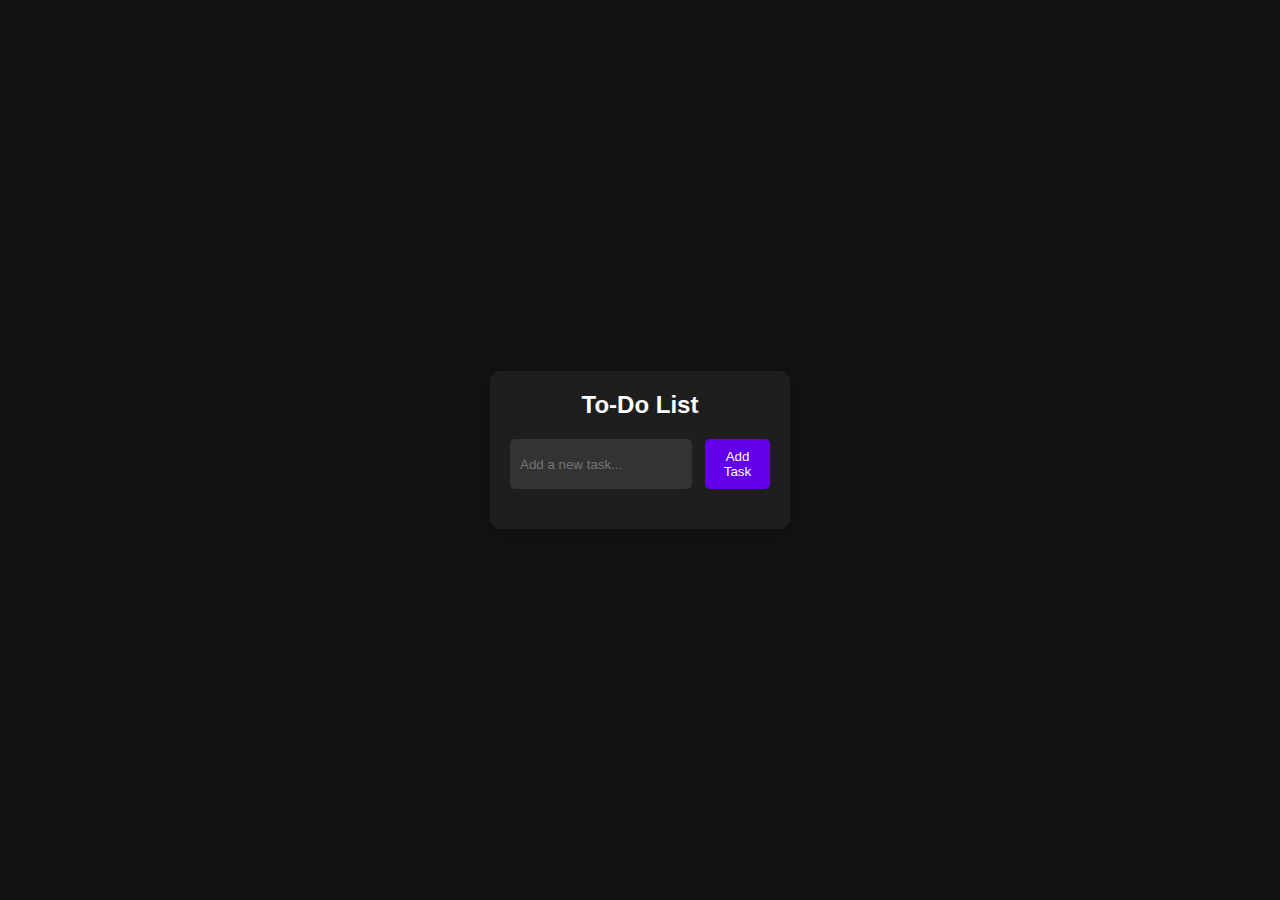
<file: CRUD OPERATION TODO List/index.html>
<!DOCTYPE html>
<html lang="en">
  <head>
    <meta charset="UTF-8" />
    <meta name="viewport" content="width=device-width, initial-scale=1.0" />
    <title>Dark Mode To-Do List</title>
    <link rel="stylesheet" href="stylesheet.css" />
  </head>
  <body>
    <div class="container">
      <h1>To-Do List</h1>
      <div class="input-container">
        <input type="text" id="todo-input" placeholder="Add a new task..." />
        <button id="add-task-btn">Add Task</button>
      </div>
      <ul id="todo-list"></ul>
    </div>
    <script src="script.js"></script>
  </body>
</html>
</file>
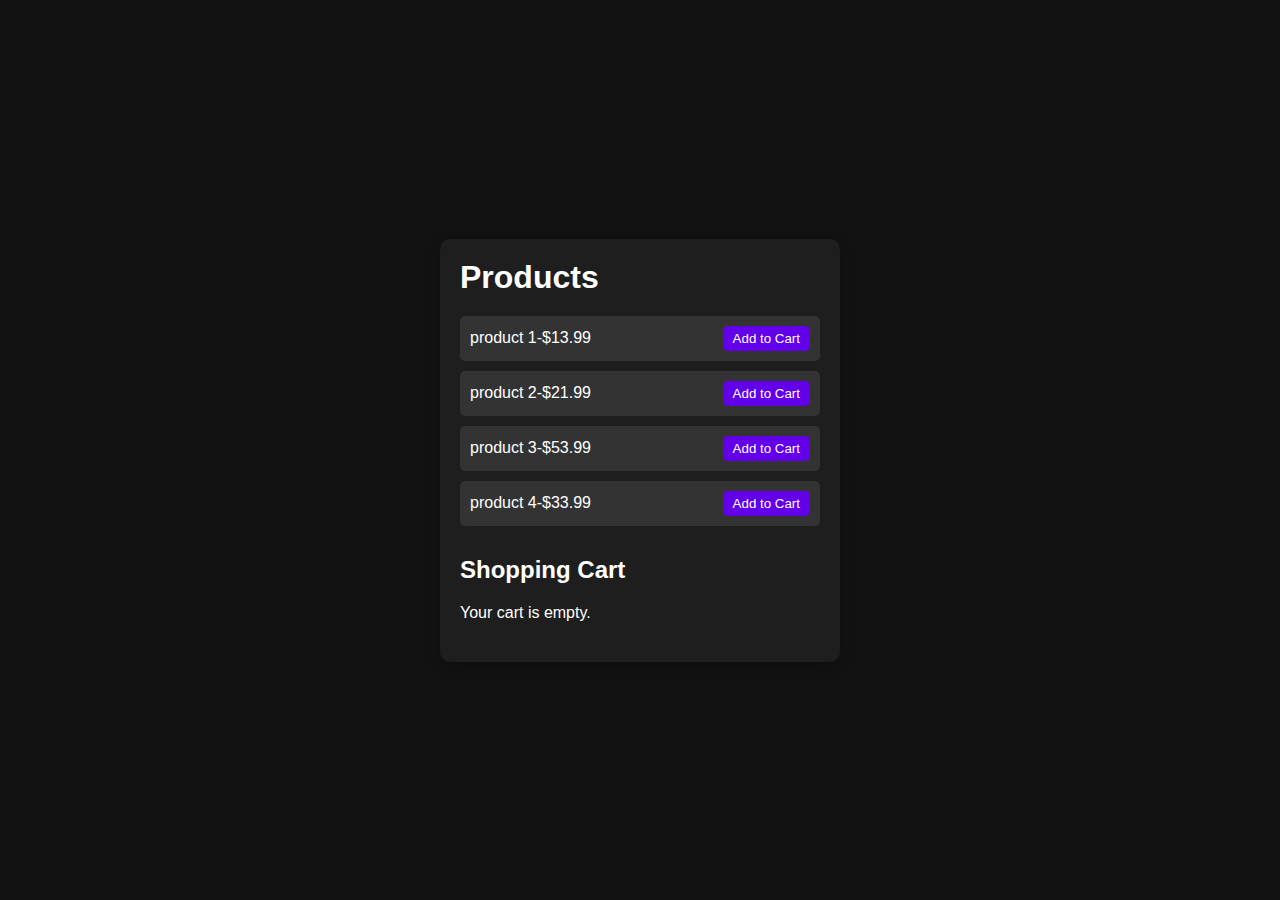
<file: ECOMM/index.html>
<!DOCTYPE html>
<html lang="en">
  <head>
    <meta charset="UTF-8" />
    <meta name="viewport" content="width=device-width, initial-scale=1.0" />
    <title>Simple E-Commerce</title>
    <link rel="stylesheet" href="styles.css" />
  </head>
  <body>
    <div class="container">
      <h1>Products</h1>
      <div id="product-list">
        <!-- Products will be dynamically added here by JavaScript -->
      </div>

      <h2>Shopping Cart</h2>
      <div id="cart-items">
        <p id="empty-cart">Your cart is empty.</p>
        <button id="remove-cartItem" class="hidden">Remove Item</button>
      </div>
      <div id="cart-total" class="hidden">
        <p>Total: <span id="total-price">$0.00</span></p>
        <button id="checkout-btn">Checkout</button>
      </div>
    </div>

    <script src="script1.js"></script>
  </body>
</html>
</file>
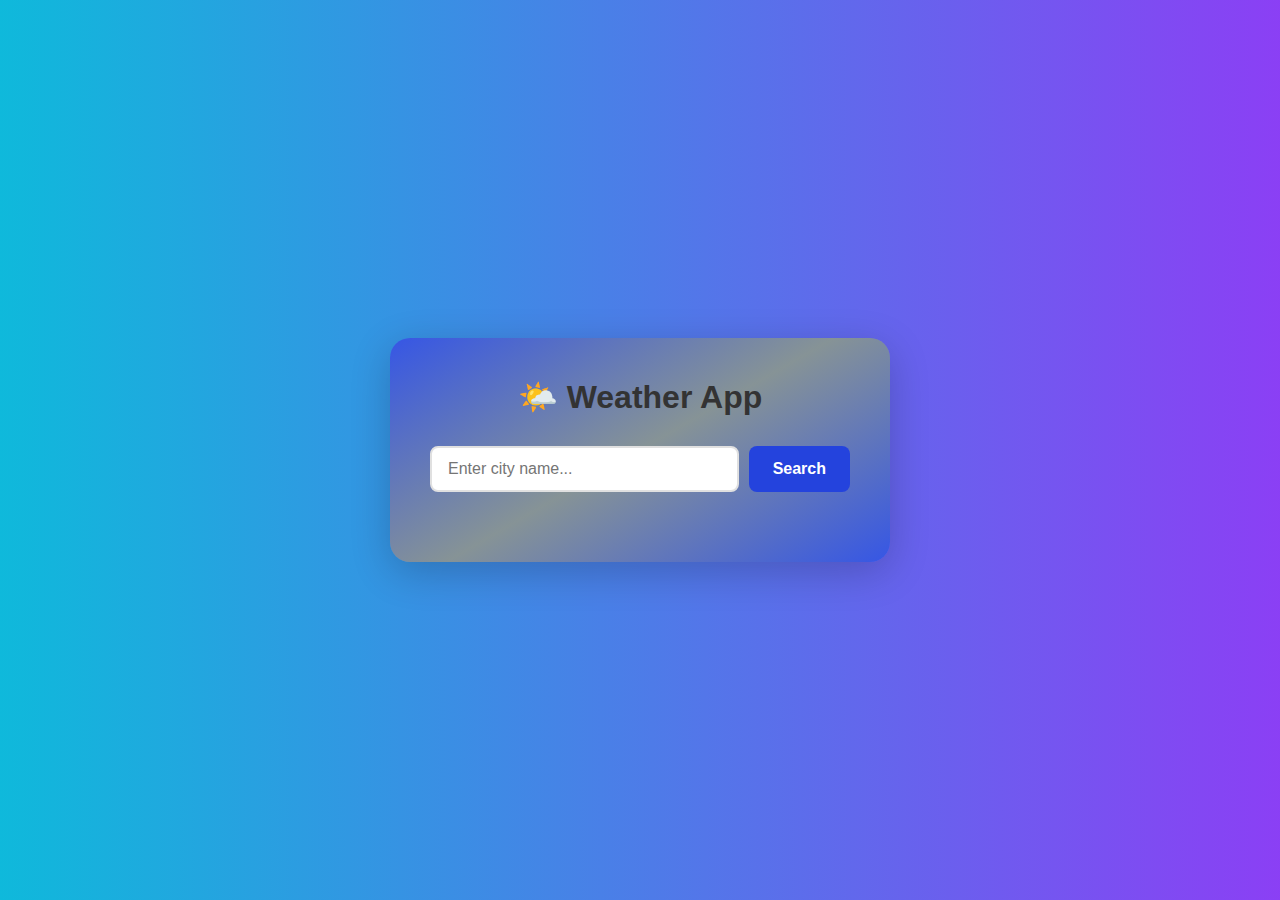
<file: hii/index.html>
<!doctype html>
<html lang="en">
  <head>
    <meta charset="UTF-8" />
    <meta name="viewport" content="width=device-width, initial-scale=1.0" />
    <title>Weather App</title>
    <link rel="stylesheet" href="style.css" />
  </head>
  <body>
    <div class="container">
      <h1>🌤️ Weather App</h1>
      <div class="search-section">
        <input
          type="text"
          id="city-Input"
          placeholder="Enter city name..."
          class="search-input"
        />
        <button id="searchBtn" class="search-btn">Search</button>
      </div>
      <div id="weather-info" class="hidden">
        <h2 id="city-name"></h2>
        <p id="temperature"></p>
        <p id="description"></p>
      </div>
      <p id="error-message" class="hidden">City not found!. please try again</p>
    </div>
    <script src="script.js"></script>
  </body>
</html>
</file>
<file: CRUD OPERATION TODO List/stylesheet.css>
/* styles.css */
* {
  margin: 0;
  padding: 0;
  box-sizing: border-box;
}

body {
  font-family: Arial, sans-serif;
  background-color: #121212;
  color: #ffffff;
  display: flex;
  justify-content: center;
  align-items: center;
  height: 100vh;
}

.container {
  background-color: #1e1e1e;
  padding: 20px;
  border-radius: 10px;
  width: 300px;
  box-shadow: 0 5px 15px rgba(0, 0, 0, 0.2);
}

h1 {
  text-align: center;
  margin-bottom: 20px;
  font-size: 24px;
}

.input-container {
  display: flex;
  justify-content: space-between;
  margin-bottom: 20px;
}

input[type="text"] {
  width: 70%;
  padding: 10px;
  background-color: #333333;
  border: none;
  border-radius: 5px;
  color: #fff;
  outline: none;
}

button {
  width: 25%;
  padding: 10px;
  background-color: #6200ea;
  border: none;
  border-radius: 5px;
  color: #fff;
  cursor: pointer;
  transition: background-color 0.3s;
}

button:hover {
  background-color: #3700b3;
}

ul {
  list-style-type: none;
  padding: 0;
}

li {
  background-color: #333333;
  padding: 10px;
  margin-bottom: 10px;
  border-radius: 5px;
  display: flex;
  justify-content: space-between;
  align-items: center;
}

li.completed {
  text-decoration: line-through;
  opacity: 0.7;
}

li button {
  background-color: #d32f2f;
  border: none;
  padding: 5px;
  color: white;
  border-radius: 5px;
  cursor: pointer;
}

li button:hover {
  background-color: #b71c1c;
}
</file>
<file: ECOMM/styles.css>
/* styles.css */
* {
  margin: 0;
  padding: 0;
  box-sizing: border-box;
}

body {
  font-family: Arial, sans-serif;
  background-color: #121212;
  color: #ffffff;
  display: flex;
  justify-content: center;
  align-items: center;
  height: 100vh;
}

.container {
  width: 400px;
  padding: 20px;
  background-color: #1e1e1e;
  border-radius: 10px;
  box-shadow: 0 5px 15px rgba(0, 0, 0, 0.2);
}

h1,
h2 {
  margin-bottom: 20px;
}

#product-list {
  margin-bottom: 30px;
}

.product {
  background-color: #333333;
  padding: 10px;
  margin-bottom: 10px;
  display: flex;
  justify-content: space-between;
  align-items: center;
  border-radius: 5px;
}

.product button {
  background-color: #6200ea;
  border: none;
  padding: 5px 10px;
  color: #fff;
  border-radius: 5px;
  cursor: pointer;
  transition: background-color 0.3s;
}

.product button:hover {
  background-color: #3700b3;
}

#cart-items {
  margin-bottom: 20px;
}

.cart-item {
  background-color: #333333;
  padding: 10px;
  margin-bottom: 10px;
  display: flex;
  justify-content: space-between;
  align-items: center;
  border-radius: 5px;
}

.cart-item .remove-btn {
  background-color: #b00020;
  border: none;
  padding: 5px 10px;
  color: white;
  border-radius: 5px;
  cursor: pointer;
  transition: background-color 0.3s;
}

.cart-item .remove-btn:hover {
  background-color: #7f0014;
}

#cart-total {
  text-align: right;
}

#checkout-btn {
  background-color: #6200ea;
  border: none;
  padding: 10px;
  color: white;
  border-radius: 5px;
  cursor: pointer;
  transition: background-color 0.3s;
}

#checkout-btn:hover {
  background-color: #3700b3;
}

.hidden {
  display: none;
}

#remove-cartItem {
  background-color: #b00020;
  border: none;
  padding: 5px 10px;
  color: white;
  border-radius: 5px;
  cursor: pointer;
  transition: background-color 0.3s;
}
</file>
<file: hii/style.css>
* {
    margin: 0;
    padding: 0;
    box-sizing: border-box;
}

body {
    font-family: 'Segoe UI', Tahoma, Geneva, Verdana, sans-serif;
    background: linear-gradient(270deg, #4cdcb1, #e9481c, #b417fd, #0fb9db);
    animation: gradientShift 15s ease infinite;
    background-size: 400% 400%;
    min-height: 100vh;
    display: flex;
    justify-content: center;
    align-items: center;
    padding: 20px;
}

.container {
    width: 100%;
    max-width: 500px;
    background:linear-gradient(150deg, #3656e5 0%, #869396 ,#3656e5 100%);
    animation: gradientShift 8s ease infinite;
    border-radius: 20px;
    padding: 40px;
    box-shadow: 0 10px 40px rgba(0, 0, 0, 0.2);
}

h1 {
    text-align: center;
    color: #333;
    margin-bottom: 30px;
    font-size: 2rem;
}

.search-section {
    display: flex;
    gap: 10px;
    margin-bottom: 30px;
}

.search-input {
    flex: 1;
    padding: 12px 16px;
    border: 2px solid #e0e0e0;
    border-radius: 8px;
    font-size: 1rem;
    outline: none;
    transition: all 0.3s ease;
}

.search-input:focus {
    border-color: #667eea;
    box-shadow: 0 0 10px rgba(102, 126, 234, 0.3);
}

.search-btn {
    padding: 12px 24px;
    border: none;
    border-radius: 8px;
    background: #2443dd;
    color: white;
    font-weight: bold;
    font-size: 1rem;
    cursor: pointer;
    transition: all 0.3s ease;
}

.search-btn:hover {
    background: #6a9ef3;
    transform: translateY(-2px);
    box-shadow: 0 4px 12px rgba(102, 126, 234, 0.4);
}

.search-btn:active {
    transform: translateY(0);
}

#weather-info {
    margin-top: 30px;
    padding: 20px;
    border-radius: 12px;
    color: white;
    animation: slideUp 0.5s ease;
}

#weather-info h2 {
    font-size: 1.8rem;
    margin-bottom: 15px;
    text-align: center;
}


#weather-info p {
    font-size: 1.1rem;
    margin: 10px 0;
    text-align: center;
    opacity: 0.95;
}

.temp-info::before {
    content: "🌡️ ";
    margin-right: 8px;
}

.desc-info::before {
    content: "🌤️ ";
    margin-right: 8px;
}

#error-message {
    margin-top: 20px;
    padding: 15px;
    background: #ff6b6b;
    color: white;
    border-radius: 8px;
    text-align: center;
    font-weight: 500;
    animation: slideUp 0.5s ease;
}

.hidden {
    display: none !important;
}

@keyframes slideUp {
    from {
        transform: translateY(20px);
        opacity: 0;
    }
    to {
        transform: translateY(0);
        opacity: 1;
    }
}

@keyframes gradientShift {
    0% {
        background-position: 0% 50%;
    }
    50% {
        background-position: 100% 50%;
    }
    100% {
        background-position: 0% 50%;
    }
}

@media (max-width: 600px) {
    .container {
        padding: 25px;
    }
    
    h1 {
        font-size: 1.5rem;
    }
    
    .search-section {
        flex-direction: column;
    }
}

.description {
    position: relative;
    padding-left: 35px; /* Adjust padding for icon space */
    display: flex;
    align-items: center;
    gap: 10px;
}

/* Weather Icon Classes */
.icon-sunny {
    width: 24px;
    height: 24px;
    background-image: url('./assests%20weather%20icon/sunny.jpg.jpg');
    background-size: contain;
    background-repeat: no-repeat;
    display: inline-block;
    margin-right: 8px;
}

.icon-cloud {
    width: 24px;
    height: 24px;
    background-image: url('./assests%20weather%20icon/cloud.jpg.jpg');
    background-size: contain;
    background-repeat: no-repeat;
    display: inline-block;
    margin-right: 8px;
}

.icon-overcast {
    width: 24px;
    height: 24px;
    background-image: url('./assests%20weather%20icon/overcast.jpg.jpg');
    background-size: contain;
    background-repeat: no-repeat;
    display: inline-block;
    margin-right: 8px;
}

.icon-rainy {
    width: 24px;
    height: 24px;
    background-image: url('./assests%20weather%20icon/rainy.jpg.jpg');
    background-size: contain;
    background-repeat: no-repeat;
    display: inline-block;
    margin-right: 8px;
}
</file>
